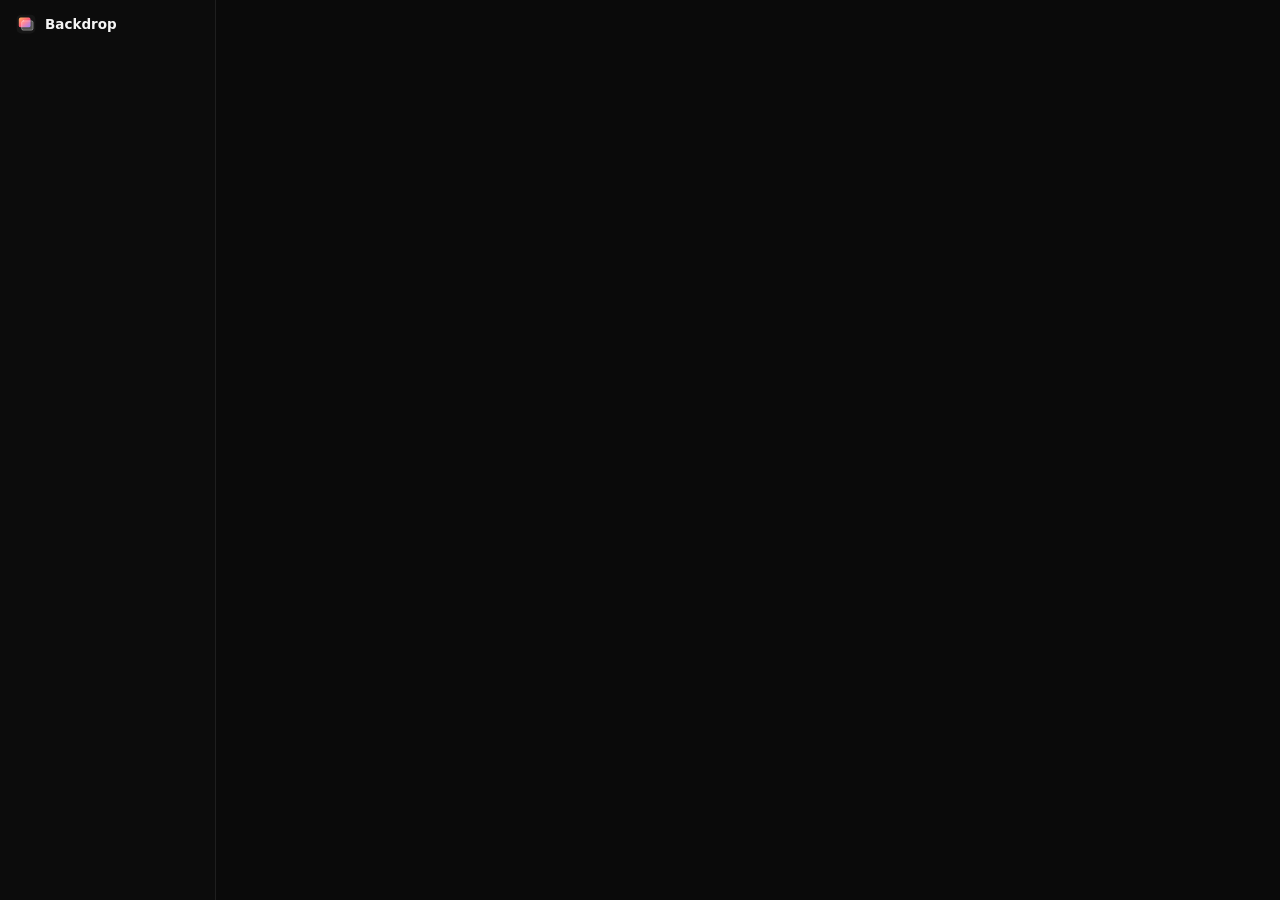
<file: app/ui/index.html>
<!doctype html>
<html lang="en">
<head>
<meta charset="utf-8">
<title>Backdrop</title>
<link rel="stylesheet" href="style.css">
</head>
<body>
<div class="shell">
  <aside class="nav" data-tauri-drag-region>
    <div class="brand" data-tauri-drag-region>
      <svg class="mark" viewBox="0 0 64 64"><defs><linearGradient id="mk-b" x1="0" y1="0" x2="1" y2="1"><stop offset="0" stop-color="#ffb35c"/><stop offset=".5" stop-color="#ff5d77"/><stop offset="1" stop-color="#7656ff"/></linearGradient></defs><rect x="2" y="2" width="60" height="60" rx="14" fill="#161616"/><rect x="9" y="11.5" width="37.5" height="31" rx="6" fill="url(#mk-b)"/><rect x="17.5" y="21.2" width="37.5" height="31" rx="6" fill="#fff" fill-opacity=".26"/><rect x="18" y="21.7" width="36.5" height="30" rx="5.5" fill="none" stroke="#fff" stroke-opacity=".6"/></svg>
      <span data-tauri-drag-region>Backdrop</span>
    </div>
    <nav class="nav-items" id="tabs"></nav>
    <div class="nav-label" id="screens-label"></div>
    <div class="nav-screens" id="screens"></div>
    <div class="nav-foot">
      <button class="nav-status press" id="live" data-act="togglePause" data-t-title="Pause or resume every wallpaper" title="Pause or resume every wallpaper"></button>
      <button class="nav-upd press" id="upd" data-act="update"></button>
    </div>
  </aside>
  <main id="page"></main>
</div>
<div class="win-ctl" id="winctl">
  <button data-win="min" data-t-title="Minimize" title="Minimize"><svg viewBox="0 0 16 16"><path d="M3.5 8h9"/></svg></button>
  <button data-win="max" data-t-title="Maximize" title="Maximize"><svg viewBox="0 0 16 16"><rect x="3.5" y="3.5" width="9" height="9" rx="1"/></svg></button>
  <button data-win="close" class="close" data-t-title="Close (Backdrop keeps running in the tray)" title="Close (Backdrop keeps running in the tray)"><svg viewBox="0 0 16 16"><path d="M4 4l8 8M12 4l-8 8"/></svg></button>
</div>
<div id="drop"><div data-t="Drop to add to your library">Drop to add to your library</div></div>
<div id="toast"></div>
<div id="tour"><div class="tour-spot none"></div><div class="tour-card" role="dialog" aria-modal="true"></div></div>
<script src="i18n.js"></script>
<script src="tour.js"></script>
<script src="app.js"></script>
</body>
</html>
</file>
<file: app/ui/style.css>
/* Backdrop's library window. The look follows T3 Code: one neutral dark canvas, hairline borders instead
   of shading, small calm type, one accent colour for the thing to press, and every page laid out the same
   way (a nav on the left, a slim header with the page's own actions, then the content). The wallpapers
   are the only colourful things on screen. Kept cheap: no backdrop-filter, motion is transform/opacity. */
:root {
  /* Native controls (selects, sliders, scrollbars) draw dark too. */
  color-scheme: dark;
  --bg: #0a0a0a;
  --card: #111111;
  --pop: #161616;
  --border: rgba(255, 255, 255, .08);
  --input: rgba(255, 255, 255, .11);
  --muted: rgba(255, 255, 255, .03);
  --hover: rgba(255, 255, 255, .05);
  --active: rgba(255, 255, 255, .08);

  --fg: #f5f5f5;
  --fg-2: #d4d4d4;
  --muted-fg: #a3a3a3;
  --dim: #737373;

  --primary: oklch(57.1% .21 264);
  --primary-hover: oklch(61% .2 264);
  --primary-fg: #fff;
  --ring: oklch(57.1% .21 264 / .55);

  --good: #34d399;
  --warn: #fbbf24;
  --bad: #f87171;

  --r: 8px;
  --r-md: 6px;
  --r-xl: 12px;
  --ease-out: cubic-bezier(.23, 1, .32, 1);
  --head: 48px;
  color-scheme: dark;
}

* { box-sizing: border-box; }
html, body {
  margin: 0; height: 100%; overflow: hidden;
  background: var(--bg); color: var(--fg);
  font: 13px/1.5 "Segoe UI Variable Text", "Segoe UI", -apple-system, system-ui, sans-serif;
  -webkit-font-smoothing: antialiased;
  user-select: none; -webkit-user-select: none;
}
button, input, select { font: inherit; color: inherit; }
button { cursor: pointer; background: none; border: none; padding: 0; text-align: inherit; }
button:disabled { opacity: .45; cursor: default; }
:focus-visible { outline: 2px solid var(--ring); outline-offset: 1px; }
::selection { background: oklch(57.1% .21 264 / .4); }
input { user-select: text; -webkit-user-select: text; }

svg { width: 16px; height: 16px; flex: none; fill: none; stroke: currentColor; stroke-width: 1.6; stroke-linecap: round; stroke-linejoin: round; }
svg.fill { fill: currentColor; stroke: none; }

.hint { margin-top: 2px; color: var(--muted-fg); font-size: 12px; line-height: 1.45; }
.muted { color: var(--muted-fg); }
.mono { font-family: "Cascadia Mono", Consolas, ui-monospace, monospace; font-size: 11.5px; }
.tnum { font-variant-numeric: tabular-nums; }
.sp { flex: 1; }

.press { transition: transform 120ms var(--ease-out), background-color 120ms ease, color 120ms ease, box-shadow 120ms ease; }
.press:active:not(:disabled) { transform: scale(.97); }

/* ---------- buttons ---------- */

.btn {
  display: inline-flex; align-items: center; justify-content: center; gap: 6px; height: 32px; padding: 0 12px;
  border-radius: var(--r); font-weight: 500; white-space: nowrap; color: var(--fg);
  background: transparent; box-shadow: inset 0 0 0 1px var(--input);
}
.btn svg { width: 15px; height: 15px; }
.btn.pri { background: var(--primary); color: var(--primary-fg); box-shadow: inset 0 1px 0 rgba(255, 255, 255, .14); }
.btn.ghost { box-shadow: none; color: var(--muted-fg); }
.btn.danger { color: var(--bad); }
.btn.sm { height: 28px; padding: 0 10px; font-size: 12.5px; }
.btn.lg { height: 36px; padding: 0 16px; }
.btn.icon { width: 32px; padding: 0; }
.btn.sm.icon { width: 28px; }
.btn.on { background: var(--active); color: var(--fg); }
.btn.block { width: 100%; }
@media (hover: hover) and (pointer: fine) {
  .btn:not(.pri):not(:disabled):hover { background: var(--hover); color: var(--fg); }
  .btn.danger:not(:disabled):hover { background: rgba(248, 113, 113, .1); color: var(--bad); }
  .btn.pri:not(:disabled):hover { background: var(--primary-hover); }
}

/* Segmented control (T3's tabs list). */
.seg { display: inline-flex; gap: 2px; padding: 2px; border-radius: var(--r); background: var(--muted); box-shadow: inset 0 0 0 1px var(--border); flex: none; flex-wrap: wrap; }
.seg button { height: 24px; padding: 0 10px; border-radius: var(--r-md); color: var(--muted-fg); font-size: 12px; font-weight: 500; white-space: nowrap; }
.seg button.on { background: var(--active); color: var(--fg); box-shadow: 0 1px 2px rgba(0, 0, 0, .4), inset 0 0 0 1px var(--border); }
@media (hover: hover) and (pointer: fine) { .seg button:not(.on):hover { color: var(--fg); } }

.sw { position: relative; width: 32px; height: 18px; border-radius: 999px; flex: none; background: var(--input); transition: background-color 150ms ease; }
.sw::after { content: ""; position: absolute; top: 2px; left: 2px; width: 14px; height: 14px; border-radius: 50%; background: #fff;
             box-shadow: 0 1px 2px rgba(0, 0, 0, .4); transition: transform 180ms var(--ease-out); }
.sw.on { background: var(--primary); }
.sw.on::after { transform: translateX(14px); }

.dot { width: 7px; height: 7px; border-radius: 50%; background: var(--dim); flex: none; display: inline-block; }
.dot.playing { background: var(--good); }
.dot.paused { background: var(--warn); }
.dot.image { background: #a5b4fc; }

.search { display: flex; align-items: center; gap: 7px; height: 28px; width: 220px; min-width: 120px; padding: 0 10px; border-radius: var(--r);
          box-shadow: inset 0 0 0 1px var(--input); color: var(--dim); }
.search svg { width: 14px; height: 14px; }
.search input { flex: 1; min-width: 0; border: 0; outline: none; background: none; color: var(--fg); font-size: 12.5px; }
.search input::placeholder { color: var(--dim); }
.search:focus-within { box-shadow: inset 0 0 0 1px var(--primary), 0 0 0 3px oklch(57.1% .21 264 / .2); }
.select { height: 28px; padding: 0 28px 0 10px; border-radius: var(--r); border: 0; outline: none; color: var(--fg-2); appearance: none; cursor: pointer; font-size: 12.5px;
          box-shadow: inset 0 0 0 1px var(--input);
          background: transparent url("data:image/svg+xml,%3Csvg xmlns='http://www.w3.org/2000/svg' viewBox='0 0 16 16' fill='none' stroke='%23a3a3a3' stroke-width='1.6' stroke-linecap='round' stroke-linejoin='round'%3E%3Cpath d='M5.5 6 8 3.5 10.5 6M5.5 10 8 12.5 10.5 10'/%3E%3C/svg%3E") no-repeat right 8px center / 14px; }
.select:focus-visible { box-shadow: inset 0 0 0 1px var(--primary); outline: none; }
.select option { background: var(--pop); color: var(--fg); }
kbd { display: inline-flex; align-items: center; height: 18px; padding: 0 5px; border-radius: 4px; font: 500 11px/1 "Segoe UI", system-ui, sans-serif;
      color: var(--muted-fg); background: var(--muted); box-shadow: inset 0 0 0 1px var(--border); }

/* ---------- shell: nav + page ---------- */

.shell { position: absolute; inset: 0; display: flex; }
.nav { width: 216px; flex: none; display: flex; flex-direction: column; padding: 0 8px 8px; box-shadow: inset -1px 0 0 var(--border); background: #0c0c0c; }
.brand { display: flex; align-items: center; gap: 9px; height: var(--head); padding: 0 8px; font-size: 13.5px; font-weight: 600; }
.mark { width: 20px; height: 20px; stroke: none; }
.nav-items { display: flex; flex-direction: column; gap: 1px; margin-top: 4px; }
.nav-tab { display: flex; align-items: center; gap: 9px; height: 32px; padding: 0 8px; border-radius: var(--r-md); color: var(--muted-fg); font-weight: 500; }
.nav-tab .n { margin-left: auto; color: var(--dim); font-size: 12px; font-weight: 400; }
.nav-tab.on { background: var(--active); color: var(--fg); }
@media (hover: hover) and (pointer: fine) { .nav-tab:not(.on):hover { background: var(--hover); color: var(--fg); } }
.nav-label { margin: 18px 8px 6px; color: var(--dim); font-size: 12px; font-weight: 500; }
.nav-label:empty { display: none; }
.nav-screens { display: flex; flex-direction: column; gap: 1px; min-height: 0; overflow-y: auto; }
.nav-screen { display: flex; align-items: center; gap: 9px; height: 40px; padding: 0 8px; border-radius: var(--r-md); color: var(--fg-2); min-width: 0; }
.nav-screen .art { position: relative; width: 36px; height: 22px; border-radius: 4px; overflow: hidden; flex: none; background: var(--card); box-shadow: inset 0 0 0 1px var(--border); }
.nav-screen .art img { width: 100%; height: 100%; object-fit: cover; display: block; }
.nav-screen .art .dot { position: absolute; right: 2px; bottom: 2px; width: 6px; height: 6px; box-shadow: 0 0 0 1.5px #0c0c0c; }
.nav-screen .what { min-width: 0; line-height: 1.25; }
.nav-screen .what div { overflow: hidden; text-overflow: ellipsis; white-space: nowrap; }
.nav-screen .what div + div { color: var(--dim); font-size: 11.5px; }
@media (hover: hover) and (pointer: fine) { .nav-screen:hover { background: var(--hover); } }
.nav-foot { margin-top: auto; display: flex; flex-direction: column; gap: 2px; padding-top: 8px; }
.nav-status, .nav-upd { display: flex; align-items: center; gap: 9px; height: 32px; padding: 0 8px; border-radius: var(--r-md); color: var(--muted-fg); font-weight: 500; white-space: nowrap; }
.nav-status svg, .nav-upd svg { width: 15px; height: 15px; }
.nav-status .dot { margin-left: auto; }
@media (hover: hover) and (pointer: fine) { .nav-status:hover, .nav-upd:not(:disabled):hover { background: var(--hover); color: var(--fg); } }
.nav-upd[hidden] { display: none; }
.nav-upd.ready { color: var(--primary-fg); background: var(--primary); }
.nav-upd.ready:hover { background: var(--primary-hover) !important; color: var(--primary-fg) !important; }
.nav-upd.busy { cursor: default; }
.nav-upd.spin svg, .nav-upd.busy svg { animation: upd-spin 900ms linear infinite; }
@keyframes upd-spin { to { transform: rotate(360deg); } }

main { flex: 1; min-width: 0; display: flex; }
.page { flex: 1; min-width: 0; min-height: 0; display: flex; flex-direction: column; }

/* Every page starts with this bar: title on the left, the page's own actions on the right. It's also
   what you drag the window by. */
.top { flex: none; height: var(--head); display: flex; align-items: center; gap: 8px; padding: 0 16px 0 20px; box-shadow: inset 0 -1px 0 var(--border); }
.os-windows .top { padding-right: 150px; }
.top h1 { margin: 0; font-size: 14px; font-weight: 600; white-space: nowrap; }
.top .count { color: var(--dim); font-size: 13px; font-weight: 400; margin-left: 7px; }
.sub-bar { flex: none; display: flex; align-items: center; gap: 8px; padding: 12px 20px 4px; flex-wrap: wrap; }

.win-ctl { display: none; }
.os-windows .win-ctl { position: fixed; z-index: 6; top: 0; right: 0; display: flex; height: 40px; }
.win-ctl button { width: 46px; display: flex; align-items: center; justify-content: center; color: var(--muted-fg); transition: background-color 120ms ease; }
.win-ctl button:hover { background: var(--hover); color: var(--fg); }
.win-ctl button.close:hover { background: #c42b1c; color: #fff; }
.win-ctl svg { width: 14px; height: 14px; stroke-width: 1.2; }

/* ---------- grids of wallpapers ---------- */

.body { flex: 1; min-height: 0; display: flex; }
.grid-wrap { flex: 1; min-width: 0; overflow-y: auto; padding: 12px 20px 28px; }
.grid { display: grid; grid-template-columns: repeat(auto-fill, minmax(168px, 1fr)); gap: 16px 12px; }
.tile { display: block; min-width: 0; border-radius: var(--r); }
.tile:focus-visible { outline-offset: 3px; }
.thumb { position: relative; aspect-ratio: 16 / 9; border-radius: var(--r); overflow: hidden; background: var(--card); }
.thumb img { width: 100%; height: 100%; object-fit: cover; display: block; transition: opacity 150ms ease; }
.thumb::after { content: ""; position: absolute; inset: 0; border-radius: inherit; box-shadow: inset 0 0 0 1px var(--border); pointer-events: none; transition: box-shadow 120ms ease; }
@media (hover: hover) and (pointer: fine) { .tile:hover .thumb::after { box-shadow: inset 0 0 0 1px rgba(255, 255, 255, .22); } }
.tile.sel .thumb::after, .tile.picked .thumb::after { box-shadow: inset 0 0 0 2px var(--primary); }
.pill { position: absolute; display: inline-flex; align-items: center; gap: 5px; height: 20px; padding: 0 7px; border-radius: 5px;
        font-size: 11px; font-weight: 600; color: #fff; background: rgba(0, 0, 0, .66); white-space: nowrap; max-width: calc(100% - 14px); overflow: hidden; }
.pill .dot { width: 6px; height: 6px; }
.pill.tl { left: 6px; top: 6px; }
.pill.br { right: 6px; bottom: 6px; }
.pill.bl { left: 6px; bottom: 6px; }
.pill.heavy { color: #fbbf24; }
.t-name { margin-top: 7px; font-weight: 500; color: var(--fg); overflow: hidden; text-overflow: ellipsis; white-space: nowrap; }
.t-meta { display: flex; align-items: center; gap: 5px; color: var(--dim); font-size: 12px; white-space: nowrap; overflow: hidden; }
.t-meta svg { width: 12px; height: 12px; }
.check { position: absolute; right: 6px; top: 6px; width: 20px; height: 20px; border-radius: 5px; display: flex; align-items: center; justify-content: center;
         background: rgba(0, 0, 0, .5); box-shadow: inset 0 0 0 1.5px rgba(255, 255, 255, .7); color: transparent; transition: background-color 120ms ease; }
.check svg { width: 13px; height: 13px; stroke-width: 2.4; }
.tile.picked .check { background: var(--primary); color: #fff; box-shadow: none; }
.grid-wrap.picking .tile:not(.picked) .thumb img { opacity: .6; }

.ph { display: flex; align-items: center; justify-content: center; width: 100%; height: 100%; color: var(--dim); background: var(--card);
      font-size: 11px; letter-spacing: .1em; text-transform: uppercase; font-weight: 600; }
.ph.web span { font: 600 22px/1 "Cascadia Mono", Consolas, monospace; letter-spacing: 0; }

/* Empty states: an icon, a line, a sentence and at most two buttons. */
.empty { margin: 12vh auto 0; max-width: 380px; text-align: center; color: var(--muted-fg); display: flex; flex-direction: column; align-items: center; }
.empty .em-ico { width: 44px; height: 44px; border-radius: var(--r-xl); display: flex; align-items: center; justify-content: center; margin-bottom: 14px;
                 background: var(--muted); box-shadow: inset 0 0 0 1px var(--border); color: var(--fg-2); }
.empty .em-ico svg { width: 20px; height: 20px; }
.empty h2 { color: var(--fg); font-size: 14px; font-weight: 600; margin: 0 0 4px; }
.empty p { margin: 0; line-height: 1.55; }
.empty .acts { margin-top: 16px; display: flex; gap: 8px; justify-content: center; }
.more { display: flex; justify-content: center; padding: 20px 0 0; }

.warn { display: flex; gap: 8px; padding: 9px 12px; border-radius: var(--r); background: rgba(251, 191, 36, .07); box-shadow: inset 0 0 0 1px rgba(251, 191, 36, .2);
        color: #fcd68a; font-size: 12px; line-height: 1.5; }
.ws-warn { margin: 8px 20px 0; }

/* ---------- library inspector (right panel) ---------- */

.side { flex: none; width: clamp(290px, 28vw, 360px); display: flex; flex-direction: column; min-height: 0; box-shadow: inset 1px 0 0 var(--border); }
.side-scroll { flex: 1; overflow-y: auto; overflow-x: hidden; padding: 16px; display: flex; flex-direction: column; }
.side-media { position: relative; flex: none; aspect-ratio: 16 / 9; border-radius: var(--r); overflow: hidden; background: var(--card); }
.side-media::after { content: ""; position: absolute; inset: 0; border-radius: inherit; box-shadow: inset 0 0 0 1px var(--border); pointer-events: none; }
.side-media > img, .side-media > video, .side-media > .ph { position: absolute; inset: 0; width: 100%; height: 100%; object-fit: cover; }
.side-media > img, .side-media > video { transition: opacity 200ms var(--ease-out); }
@starting-style { .side-media > img, .side-media > video { opacity: 0; } }
.side-play { position: absolute; z-index: 1; left: 8px; bottom: 8px; background: rgba(0, 0, 0, .6) !important; box-shadow: inset 0 0 0 1px rgba(255, 255, 255, .16) !important; color: #fff !important; }
.side-status { display: flex; align-items: center; gap: 7px; margin-top: 14px; color: var(--muted-fg); font-size: 12px; }
.side-status svg { width: 13px; height: 13px; }
.name-in { display: block; margin: 4px 0 0 -6px; width: calc(100% + 12px); padding: 4px 6px; border: 0; outline: none; border-radius: var(--r-md); background: none;
           font: 600 16px/1.3 "Segoe UI Variable Display", "Segoe UI", system-ui, sans-serif; color: var(--fg); text-overflow: ellipsis; }
.name-in:hover { background: var(--hover); }
.name-in:focus { background: var(--muted); box-shadow: inset 0 0 0 1px var(--primary); text-overflow: clip; }
.side .warn { margin-top: 10px; }
.side-acts { display: flex; flex-direction: column; gap: 8px; margin-top: 14px; }
.where { display: flex; flex-wrap: wrap; gap: 6px; }
.where .btn { flex: 1 1 auto; }
.group { margin-top: 18px; }
.group-label { color: var(--dim); font-size: 12px; font-weight: 500; margin-bottom: 6px; }
.card { border-radius: var(--r-xl); box-shadow: inset 0 0 0 1px var(--border); background: var(--card); }
.row { display: flex; align-items: center; gap: 16px; min-height: 48px; padding: 10px 14px; }
.row + .row { box-shadow: inset 0 1px 0 var(--border); }
/* A wallpaper's own properties: label on the left, its control on the right. */
.group-label .link { float: right; font-size: 12px; padding: 0; }
.props .prop-row { min-height: 42px; padding: 8px 14px; gap: 12px; }
.props .prop-row .what { flex: 1; min-width: 0; overflow: hidden; text-overflow: ellipsis; }
.prop-note { padding: 10px 14px 4px; color: var(--muted-fg); font-size: 12px; }
.prop-slide { display: flex; align-items: center; gap: 8px; }
.prop-slide input[type=range] { width: 110px; }
.prop-slide output { min-width: 32px; text-align: right; color: var(--muted-fg); font-size: 12px; }
.props input[type=color] { width: 34px; height: 24px; padding: 0; border: 0; border-radius: var(--r); background: none; cursor: pointer; }
.props input[type=text] { width: 140px; height: 28px; padding: 0 8px; border: 0; outline: none; border-radius: var(--r); background: var(--muted);
  box-shadow: inset 0 0 0 1px var(--input); color: var(--fg); font: inherit; font-size: 12.5px; }
.props input[type=text]:focus { box-shadow: inset 0 0 0 1px var(--primary); }
.props .select { max-width: 150px; }
.row .what { flex: 1; min-width: 0; font-weight: 500; }
.row .what .hint { font-weight: 400; }
.facts { display: grid; grid-template-columns: auto minmax(0, 1fr); margin: 0; font-size: 12.5px; }
.facts dt, .facts dd { padding: 7px 14px; box-shadow: inset 0 -1px 0 var(--border); }
.facts dt { color: var(--muted-fg); }
.facts dd { margin: 0; color: var(--fg-2); text-align: right; overflow: hidden; text-overflow: ellipsis; white-space: nowrap; }
.facts dt:nth-last-child(2), .facts dd:last-child { box-shadow: none; }
.side-foot { margin-top: auto; padding-top: 18px; }
.side-title { margin-top: 14px; font: 600 16px/1.3 "Segoe UI Variable Display", "Segoe UI", system-ui, sans-serif; }
.side-btns { display: flex; gap: 6px; margin-top: 12px; }
.side-btns .btn { flex: 1; }
.side-media.stack { margin-top: 10px; background: none; overflow: visible; }
.side-media.stack::after { display: none; }
.stack-card { position: absolute; inset: 0; border-radius: var(--r); overflow: hidden; background: var(--card); box-shadow: 0 0 0 1px var(--border), 0 10px 24px -12px rgba(0, 0, 0, .9); }
.stack-card img, .stack-card .ph { width: 100%; height: 100%; object-fit: cover; display: flex; }
.stack-card.s1 { transform: translateY(-7px) scale(.93); filter: brightness(.6); }
.stack-card.s2 { transform: translateY(-14px) scale(.86); filter: brightness(.38); }
.stack-empty { position: absolute; inset: 0; border-radius: var(--r); display: flex; align-items: center; justify-content: center; color: var(--dim);
               box-shadow: inset 0 0 0 1px var(--border); background: var(--muted); }
.stack-empty svg { width: 26px; height: 26px; }
.keys { display: flex; flex-direction: column; gap: 8px; padding: 12px 14px; color: var(--muted-fg); font-size: 12px; }
.keys div { display: flex; align-items: center; gap: 4px; }
.keys div span:first-child { flex: 1; }

/* Empty library */
.welcome { flex: 1; display: flex; align-items: center; justify-content: center; padding: 24px; }
.drop-zone { width: min(520px, 100%); padding: 40px 32px; border-radius: var(--r-xl); text-align: center; color: var(--muted-fg);
             background: var(--muted); border: 1px dashed rgba(255, 255, 255, .14); }
.drop-zone .mark { width: 56px; height: 56px; margin: 0 auto 16px; display: block; }
.drop-zone h2 { margin: 0 0 6px; color: var(--fg); font-size: 16px; font-weight: 600; }
.drop-zone p { margin: 0 auto; max-width: 380px; line-height: 1.55; }
.drop-zone .acts { display: flex; gap: 8px; justify-content: center; margin-top: 20px; }

/* ---------- pages made of settings-style cards (displays, settings) ---------- */

.scroll { flex: 1; overflow-y: auto; padding: 24px 20px 40px; }
.col { max-width: 760px; margin: 0 auto; }
.lede { margin: 0 0 20px; color: var(--muted-fg); line-height: 1.55; }
.sec + .sec { margin-top: 28px; }
.sec h3 { margin: 0; font-size: 13px; font-weight: 600; }
.sec h3 + p { margin: 2px 0 0; color: var(--muted-fg); font-size: 12px; }
.sec .card { margin-top: 10px; }
.set-row { display: flex; align-items: center; gap: 16px; min-height: 56px; padding: 12px 16px; }
.set-row + .set-row { box-shadow: inset 0 1px 0 var(--border); }
.set-row .what { flex: 1; min-width: 0; font-weight: 500; }
.set-row .what .hint { font-weight: 400; }
input[type=range] { width: 130px; accent-color: var(--primary); }

/* displays */
.arrangement { position: relative; margin: 4px auto 28px; aspect-ratio: var(--ratio); width: min(100%, 760px, calc(max(240px, 34vh) * var(--ratio))); }
.screen { position: absolute; border-radius: var(--r); overflow: hidden; background: var(--card) center / cover no-repeat; box-shadow: 0 0 0 1px rgba(255, 255, 255, .14); }
.screen .pill { left: 8px; bottom: 8px; }
.screen .span-art { position: absolute; max-width: none; object-fit: cover; }
.now { display: flex; align-items: center; gap: 12px; min-width: 0; flex: 1; }
.now .art { width: 64px; height: 36px; border-radius: 5px; overflow: hidden; flex: none; position: relative; background: var(--bg); box-shadow: inset 0 0 0 1px var(--border); }
.now .art img { width: 100%; height: 100%; object-fit: cover; display: block; }
.now .what { min-width: 0; font-weight: 500; }
.now .what > div:first-child { overflow: hidden; text-overflow: ellipsis; white-space: nowrap; }

/* ---------- dialog (Workshop preview) ---------- */

.modal { position: fixed; inset: 0; z-index: 7; display: flex; align-items: center; justify-content: center; padding: 32px; }
.modal .scrim { position: absolute; inset: 0; background: rgba(0, 0, 0, .7); transition: opacity 160ms ease; }
@starting-style { .modal .scrim { opacity: 0; } }
.dialog { position: relative; display: flex; flex-direction: column; width: min(980px, 100%, max(460px, (100vh - 300px) * 16 / 9)); max-height: 100%; border-radius: var(--r-xl); overflow: hidden;
          background: var(--card); box-shadow: 0 0 0 1px var(--border), 0 30px 80px -20px rgba(0, 0, 0, .9);
          transition: opacity 180ms var(--ease-out), transform 180ms var(--ease-out); }
@starting-style { .dialog { opacity: 0; transform: scale(.98); } }
.dlg-media { position: relative; flex: 0 1 auto; min-height: 120px; aspect-ratio: 16 / 9; background: #000; }
.dlg-media img { position: absolute; inset: 0; width: 100%; height: 100%; object-fit: contain; display: block; }
.dlg-media .ph { position: absolute; inset: 0; }
.dlg-x { position: absolute; top: 10px; right: 10px; background: rgba(0, 0, 0, .6) !important; color: #fff !important; }
.dlg-info { flex: none; padding: 16px 20px 0; }
.dlg-title { font-size: 16px; font-weight: 600; white-space: nowrap; overflow: hidden; text-overflow: ellipsis; }
.dlg-meta { margin-top: 2px; color: var(--muted-fg); font-size: 12.5px; white-space: nowrap; overflow: hidden; text-overflow: ellipsis; }
.dlg-desc { margin-top: 10px; max-height: 4.6em; overflow-y: auto; color: var(--muted-fg); white-space: pre-line; overflow-wrap: anywhere; user-select: text; -webkit-user-select: text; }
.dlg-foot { display: flex; align-items: center; gap: 8px; padding: 14px 20px 16px; flex-wrap: wrap; }
.badge { display: inline-flex; align-items: center; gap: 6px; height: 22px; padding: 0 8px; border-radius: 6px; font-size: 12px; font-weight: 500;
         color: var(--fg-2); background: var(--muted); box-shadow: inset 0 0 0 1px var(--border); }
.badges { display: flex; gap: 6px; flex-wrap: wrap; margin-bottom: 8px; }

/* ---------- overlays ---------- */

#drop { position: fixed; inset: 0; display: none; align-items: center; justify-content: center; background: rgba(10, 10, 10, .85); z-index: 10; }
#drop.on { display: flex; }
#drop div { padding: 40px 56px; border-radius: var(--r-xl); border: 1.5px dashed var(--primary); color: var(--fg); font-size: 15px; font-weight: 600; background: oklch(57.1% .21 264 / .08); }
#toast { position: fixed; right: 16px; bottom: 16px; z-index: 20; transform: translateY(8px); opacity: 0; pointer-events: none; max-width: min(420px, 70vw);
         padding: 10px 14px; border-radius: var(--r); background: var(--pop); color: var(--fg); font-size: 12.5px; font-weight: 500;
         box-shadow: 0 0 0 1px var(--border), 0 16px 40px -12px rgba(0, 0, 0, .8); transition: opacity 180ms ease, transform 180ms var(--ease-out); }
#toast.show { opacity: 1; transform: none; }
#toast.bad { color: #fecaca; box-shadow: 0 0 0 1px rgba(248, 113, 113, .35), 0 16px 40px -12px rgba(0, 0, 0, .8); }

/* First-run tour (tour.js) */
#tour { position: fixed; inset: 0; z-index: 30; display: none; }
#tour.on { display: block; }
.tour-spot { position: fixed; pointer-events: none; border-radius: var(--r);
             box-shadow: 0 0 0 2px var(--primary), 0 0 0 9999px rgba(0, 0, 0, .7);
             transition: left 300ms var(--ease-out), top 300ms var(--ease-out), width 300ms var(--ease-out), height 300ms var(--ease-out); }
.tour-spot.none { box-shadow: 0 0 0 9999px rgba(0, 0, 0, .7); }
.tour-card { position: fixed; width: 300px; max-width: calc(100vw - 24px); padding: 16px; border-radius: var(--r-xl); background: var(--pop);
             box-shadow: 0 0 0 1px var(--border), 0 24px 60px -16px rgba(0, 0, 0, .8); transition: left 300ms var(--ease-out), top 300ms var(--ease-out); }
.tour-card h2 { margin: 0 0 4px; font-size: 14px; font-weight: 600; }
.tour-card p { margin: 0; color: var(--muted-fg); line-height: 1.55; }
.tour-foot { display: flex; align-items: center; gap: 6px; margin-top: 16px; }
.tour-dots { flex: 1; display: flex; gap: 4px; }
.tour-dots i { width: 6px; height: 6px; border-radius: 3px; background: var(--input); transition: width 180ms var(--ease-out), background-color 180ms ease; }
.tour-dots i.on { width: 14px; background: var(--fg); }
.link { color: var(--muted-fg); font-weight: 500; padding: 0 6px; }
.link:hover { color: var(--fg); }

/* Narrow windows: the nav collapses to icons. */
@media (max-width: 980px) {
  .nav { width: 56px; }
  .brand span, .nav-tab span, .nav-tab .n, .nav-label, .nav-screen .what, .nav-status span, .nav-upd span, .nav-status .dot { display: none; }
  .nav-tab, .nav-screen, .nav-status, .nav-upd, .brand { justify-content: center; padding: 0; }
  .side { width: 270px; }
}
@media (prefers-reduced-motion: reduce) { *, *::before, *::after { transition-property: opacity, background-color, color !important; animation: none !important; } }

::-webkit-scrollbar { width: 10px; height: 10px; }
::-webkit-scrollbar-thumb { background: rgba(255, 255, 255, .1); border-radius: 5px; border: 3px solid var(--bg); }
::-webkit-scrollbar-thumb:hover { background: rgba(255, 255, 255, .18); }
::-webkit-scrollbar-track { background: transparent; }

/* Schedule rows: time, wallpaper, display, remove. */
.sched { gap: 10px; }
.sched input[type=time] { height: 28px; padding: 0 8px; border: 0; outline: none; border-radius: var(--r); background: var(--muted);
  box-shadow: inset 0 0 0 1px var(--input); color: var(--fg); font: inherit; font-size: 12.5px; font-variant-numeric: tabular-nums; }
.sched input[type=time]:focus { box-shadow: inset 0 0 0 1px var(--primary); }
.sched .select { max-width: 220px; }
.row .where { display: flex; flex-wrap: wrap; gap: 6px; margin-top: 8px; }
.app-new { width: 150px; height: 28px; padding: 0 8px; border: 0; outline: none; border-radius: var(--r); background: var(--muted);
  box-shadow: inset 0 0 0 1px var(--input); color: var(--fg); font: inherit; font-size: 12.5px; }
.app-new:focus { box-shadow: inset 0 0 0 1px var(--primary); }
.warn .bar { height: 4px; margin-top: 8px; border-radius: 2px; background: var(--muted); overflow: hidden; }
.warn .bar i { display: block; height: 100%; background: var(--primary); transition: width .3s ease; }
.warn .btn { margin-top: 8px; }
.warn p { margin: 6px 0 0; }
</file>
